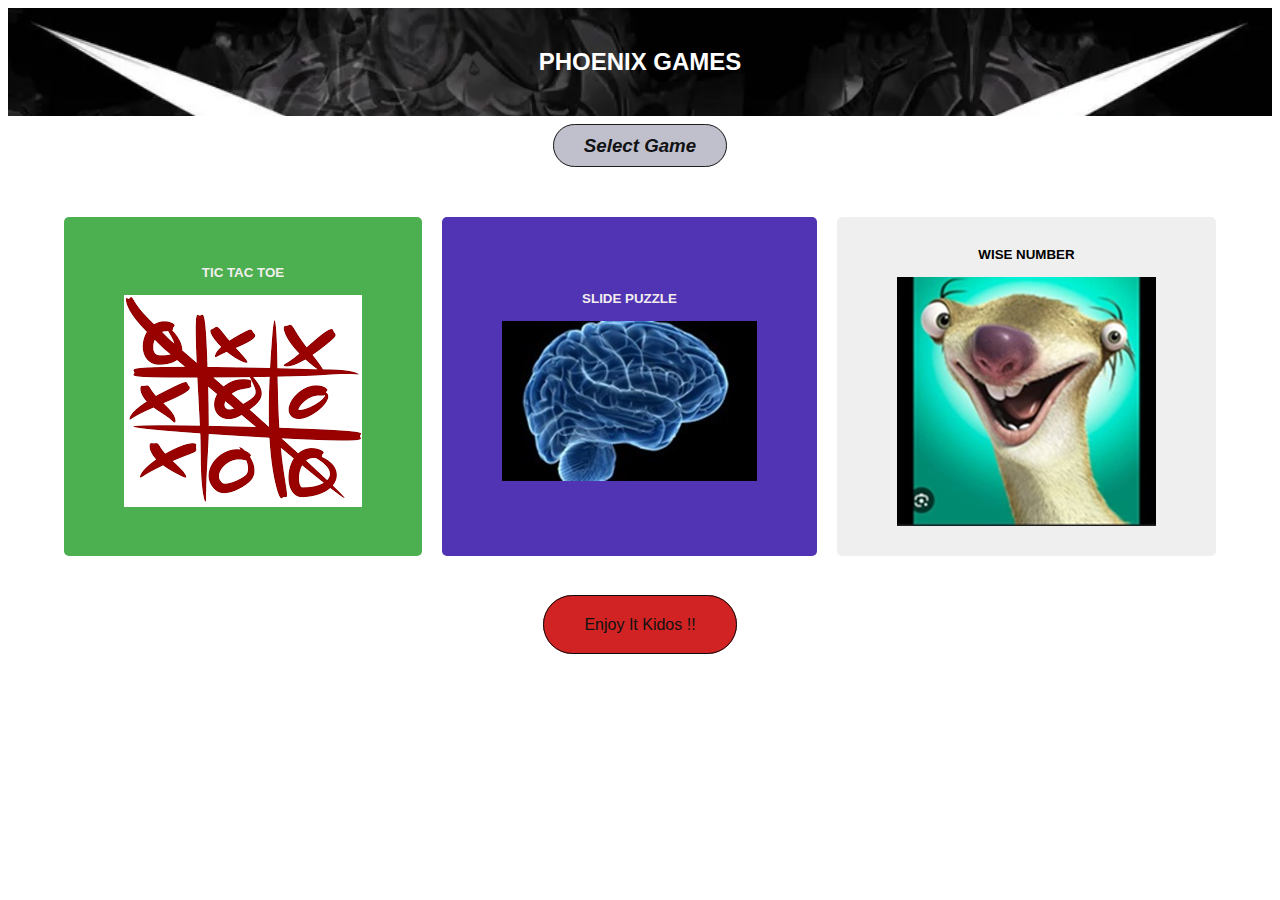
<file: index.html>
<html lang="en">
<head>
  <meta charset="UTF-8">
  <meta name="viewport" content="width=device-width, initial-scale=1.0">
  <title>Phoenix World</title>
  <link rel="stylesheet" href="style.css">
</head>
<body>
  <header>
  <h2><bold>PHOENIX GAMES</bold></h2>
</header>
   <section>
  <h3><em><b>Select  Game</b></em></h3>
</section>
  <div class="game-options">
  <button id="game1"> <b>TIC TAC TOE</b> <br> <br> <img src="download (1).png" alt="Tic"></button>
  <br>
  <br>
    <button id="game2"> <b>SLIDE PUZZLE</b> <br> <br> <img src="slide.jpg" alt="puzzle"> </button>
  <br>
  <br>
    <button id="game3"> <b>WISE NUMBER</b> <br> <br> <img src="guess.jpg" alt="Guess"></button>
      </div>
  <script src="script.js"></script>
  <footer><em1>Enjoy It Kidos !!</em1></footer>
</body>
</html>
</file>
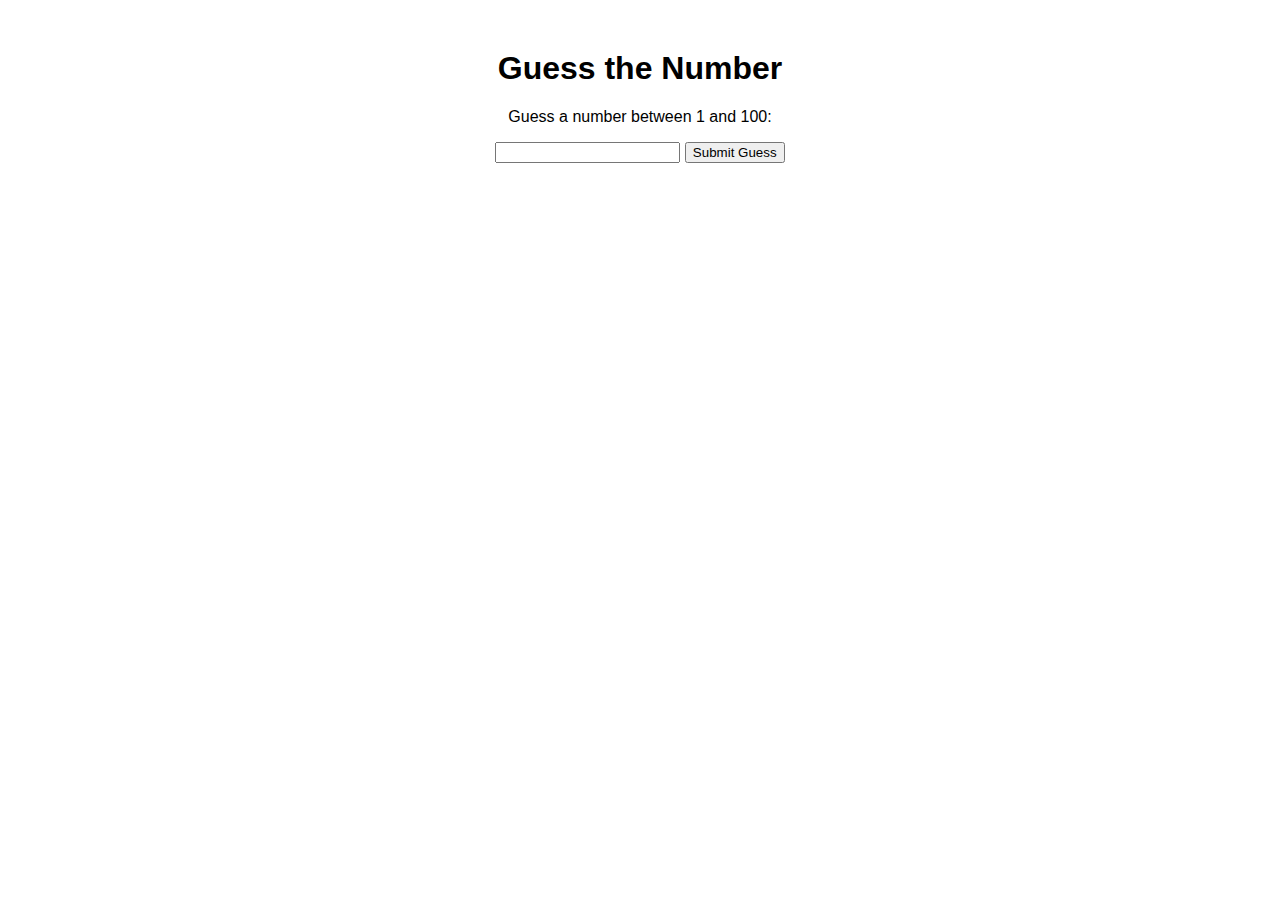
<file: guess.html>
<!DOCTYPE html>
<html lang="en">
<head>
  <meta charset="UTF-8">
  <meta name="viewport" content="width=device-width, initial-scale=1.0">
  <title>Guess the Number</title>
  <link rel="stylesheet" href="guess.css">
</head>
<body>
  <div class="container">
    <h1>Guess the Number</h1>
    <p>Guess a number between 1 and 100:</p>
    <input type="number" id="guessField">
    <button onclick="checkGuess()">Submit Guess</button>
    <p class="message"></p>
  </div>
  <script src="guess.js"></script>
</body>
</html>
</file>
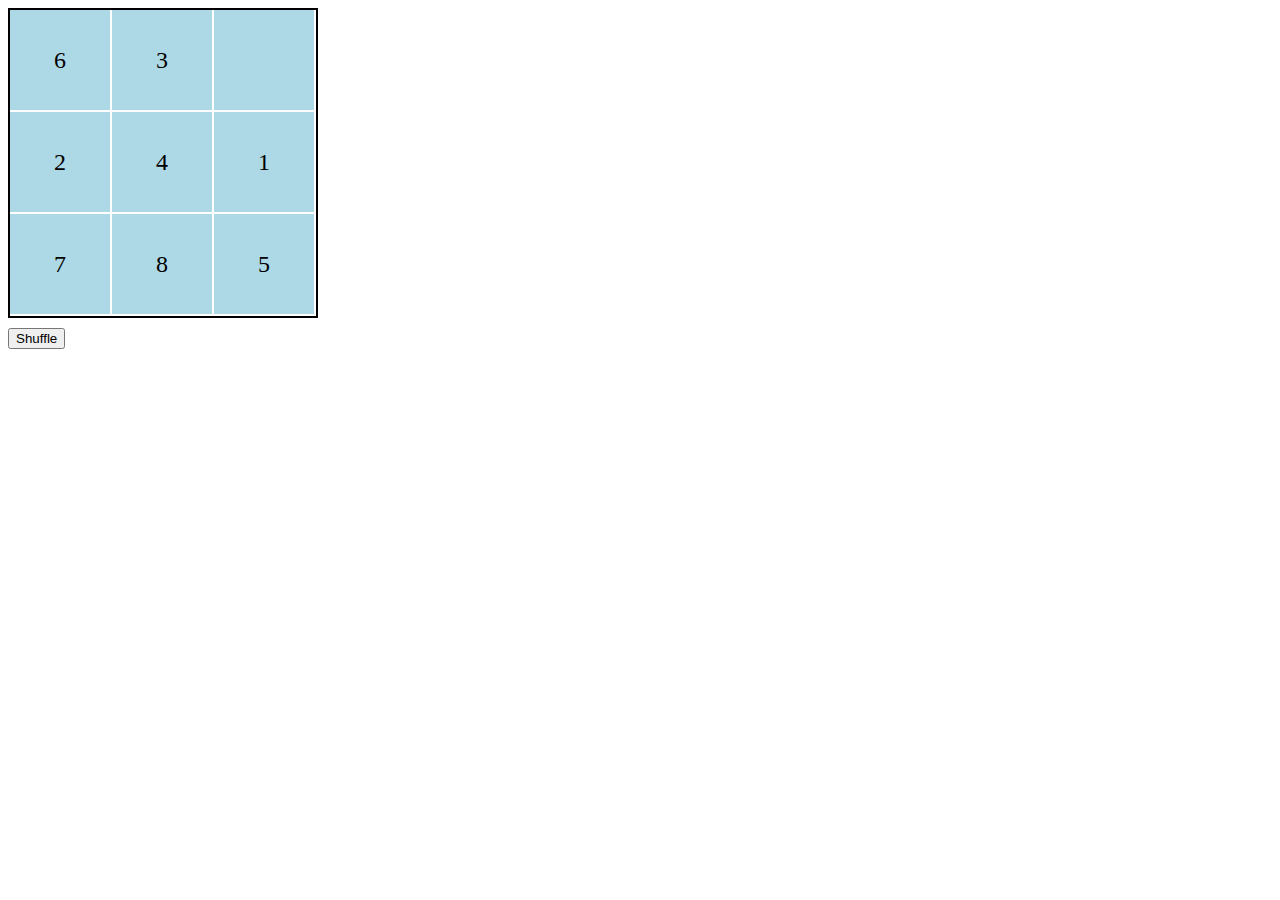
<file: puzzle.html>
<!DOCTYPE html>
<html lang="en">
<head>
  <meta charset="UTF-8">
  <meta name="viewport" content="width=device-width, initial-scale=1.0">
  <title>Sliding Puzzle</title>
  <link rel="stylesheet" href="puzzle.css">
</head>
<body>
  <div id="puzzle-container"></div>
  <button onclick="shuffle()">Shuffle</button>
  <script src="puzzle.js"></script>
</body>
</html>
</file>
<file: style.css>
body {
  font-family: sans-serif;
  text-align: center;
}

header {
}


em {
  color: rgb(17, 18, 19);
  padding: 10px 30px; /* Adjust padding as needed */
  border: 1px solid rgb(28, 28, 29); /* Border width, style, and color */
  background-color: rgba(20, 17, 63, 0.267); /* Background color */
  border-radius: 100px; /* Rounded corners */
  font-family: Arial, sans-serif; /* Font family */
  position: relative;
}

em1 {
  color: rgb(16, 17, 17);
  padding: 20px 40px; /* Adjust padding as needed */
  border: 1px solid rgb(12, 12, 14); /* Border width, style, and color */
  background-color: rgb(209, 35, 35); /* Background color */
  border-radius: 100px; /* Rounded corners */
  font-family: Arial, sans-serif; /* Font family */
  position: relative;
}
.game-options {
  display: flex;
  justify-content: center;
  flex-wrap: wrap;
  margin: 50px auto;
}

button {
  margin: 10px;
  padding: 30px 60px;
  border: none;
  border-radius: 5px;
  cursor: pointer;
}

#game1 {
  background-color: #4CAF50;
  color: rgb(243, 238, 238);
}

#game2 {
  background-color: #5034b3;
  color: rgb(243, 238, 238);
}
header {
  background-image: url('sword.jpg');
  background-size: cover; /* Cover the entire header with the background image */
  color: white; /* Set the text color to white */
  padding: 20px; /* Add some padding for better spacing */
  background-size: 20;
}
</file>
<file: guess.css>
body {
    font-family: Arial, sans-serif;
  }
  
  .container {
    text-align: center;
    margin-top: 50px;
  }
  
  .message {
    margin-top: 20px;
    font-weight: bold;
    color: #333;
  }
</file>
<file: puzzle.css>
#puzzle-container {
    display: grid;
    grid-template-columns: repeat(3, 100px);
    grid-template-rows: repeat(3, 100px);
    gap: 2px;
    border: 2px solid black;
    width: 306px; /* (3 * 100) + (2 * 2) */
    height: 306px;
  }
  
  .tile {
    background-color: lightblue;
    display: flex;
    justify-content: center;
    align-items: center;
    font-size: 24px;
    cursor: pointer;
  }
  
  button {
    display: block;
    margin-top: 10px;
  }
</file>
